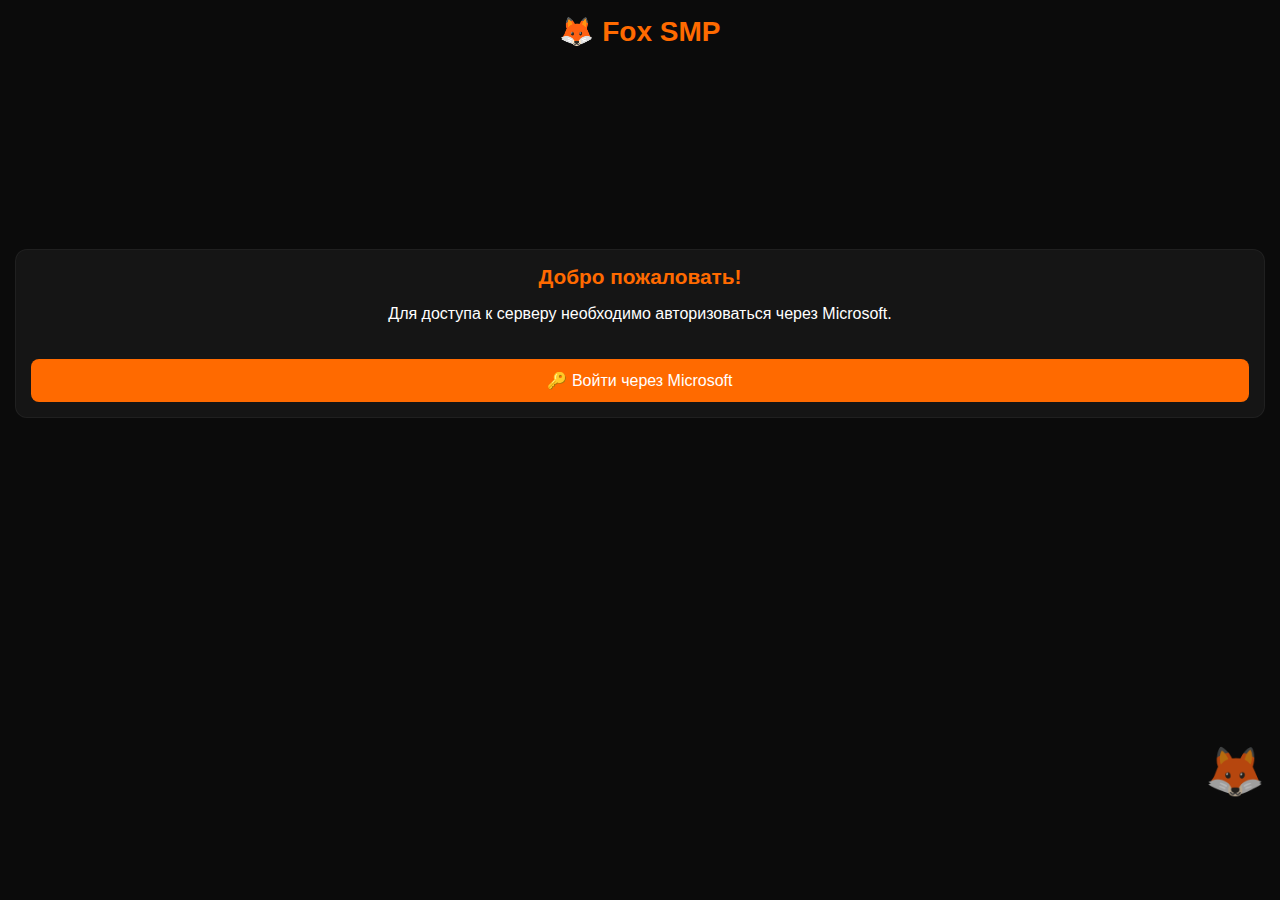
<file: index.html>
<!DOCTYPE html>
<html lang="ru">
<head>
    <meta charset="UTF-8">
    <meta name="viewport" content="width=device-width, initial-scale=1.0">
    <title>Fox SMP – Вход</title>
    <link rel="stylesheet" href="style.css">
    <script src="https://telegram.org/js/telegram-web-app.js" defer></script>
</head>
<body>
    <header>🦊 Fox SMP</header>

    <div class="container center">
        <div class="card" style="text-align: center;">
            <h2>Добро пожаловать!</h2>
            <p>Для доступа к серверу необходимо авторизоваться через Microsoft.</p>
            <button id="loginBtn" onclick="loginMicrosoft()" style="margin-top: 20px;">🔑 Войти через Microsoft</button>
        </div>
    </div>

    <div class="foxMascot">🦊</div>

    <script src="scripts.js" defer></script>
</body>
</html>
</file>
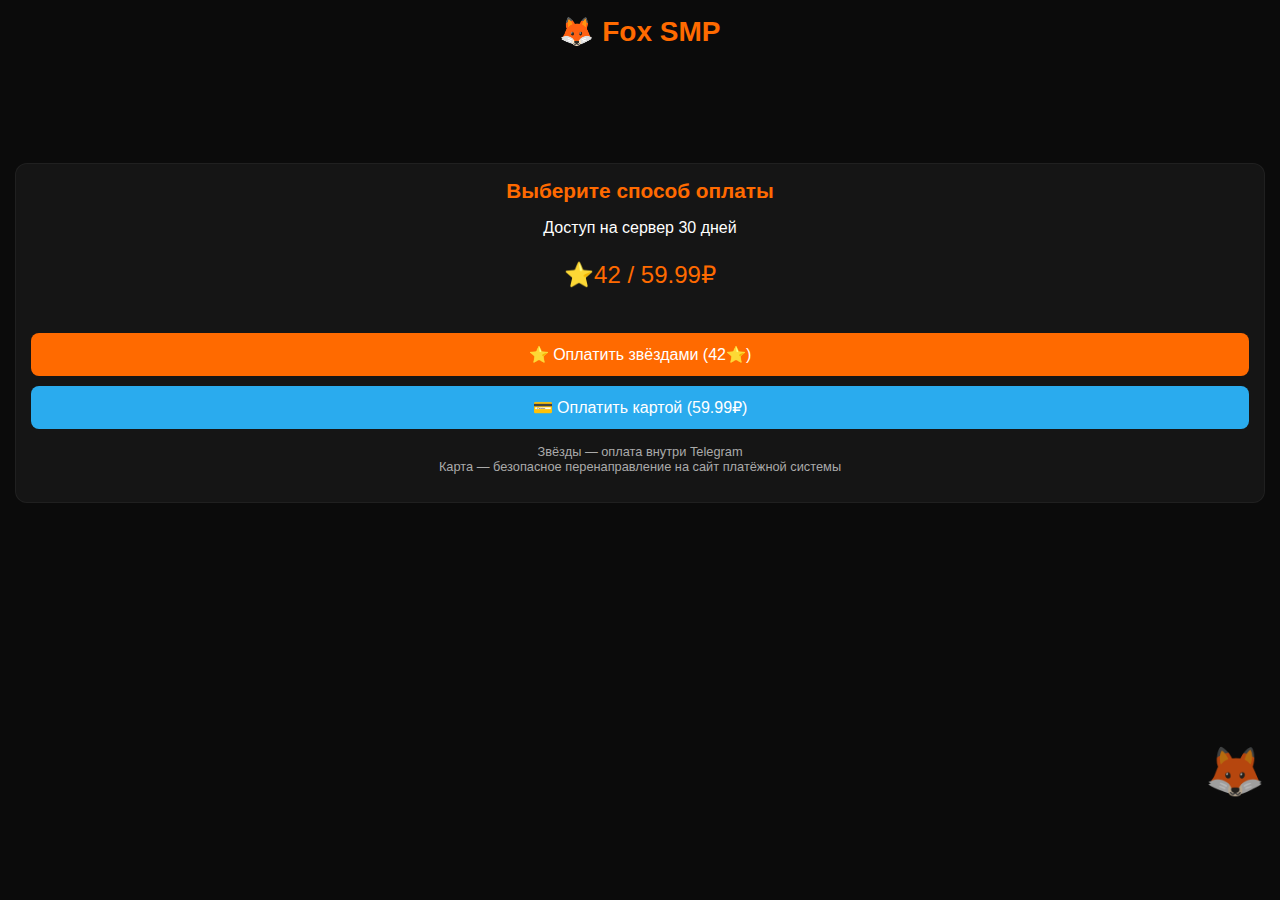
<file: payment.html>
<!DOCTYPE html>
<html lang="ru">
<head>
    <meta charset="UTF-8">
    <meta name="viewport" content="width=device-width, initial-scale=1.0">
    <title>Fox SMP – Оплата</title>
    <link rel="stylesheet" href="style.css">
    <script src="https://telegram.org/js/telegram-web-app.js" defer></script>
</head>
<body>
    <header>🦊 Fox SMP</header>

    <div class="container center">
        <div class="card" style="text-align: center;">
            <h2>Выберите способ оплаты</h2>
            <p>Доступ на сервер 30 дней</p>
            <p style="font-size: 24px; color: var(--link-color);">⭐42 / 59.99₽</p>
            
            <button onclick="processStarsPayment()" style="margin-top: 20px; background: #ff6a00;">
                ⭐ Оплатить звёздами (42⭐)
            </button>
            
            <button onclick="processRubPayment()" style="margin-top: 10px; background: #2AABEE;">
                💳 Оплатить картой (59.99₽)
            </button>

            <p style="margin-top: 15px; font-size: 0.8rem; color: var(--hint-color);">
                Звёзды — оплата внутри Telegram<br>
                Карта — безопасное перенаправление на сайт платёжной системы
            </p>
        </div>
    </div>

    <div class="foxMascot">🦊</div>

    <script src="scripts.js" defer></script>
</body>
</html>
</file>
<file: style.css>
:root {
    --bg-color: var(--tg-theme-bg-color, #0b0b0b);
    --text-color: var(--tg-theme-text-color, #fff);
    --hint-color: var(--tg-theme-hint-color, #aaa);
    --link-color: var(--tg-theme-link-color, #ff6a00);
    --btn-color: var(--tg-theme-button-color, #ff6a00);
    --btn-text: var(--tg-theme-button-text-color, #fff);
    --secondary-bg: var(--tg-theme-secondary-bg-color, #151515);
}

* {
    box-sizing: border-box;
}

body {
    margin: 0;
    background: var(--bg-color);
    color: var(--text-color);
    font-family: -apple-system, BlinkMacSystemFont, 'Segoe UI', Roboto, sans-serif;
    transition: background 0.3s;
}

header {
    text-align: center;
    font-size: 28px;
    padding: 15px;
    color: var(--link-color);
    font-weight: bold;
}

.container {
    padding: 15px 15px 90px;
}

.container.center {
    display: flex;
    flex-direction: column;
    justify-content: center;
    min-height: 70vh;
}

.card {
    background: var(--secondary-bg);
    padding: 15px;
    border-radius: 12px;
    margin-bottom: 15px;
    border: 1px solid rgba(255,255,255,0.05);
    transition: transform 0.2s;
}

.card:hover {
    transform: translateY(-2px);
}

.card-chart {
    max-height: 400px;
    overflow-y: auto;
}

h2 {
    color: var(--link-color);
    margin: 0 0 10px;
    font-size: 1.3rem;
}

button, .nav-link {
    width: 100%;
    padding: 12px;
    border: none;
    border-radius: 8px;
    background: var(--btn-color);
    color: var(--btn-text);
    font-size: 16px;
    font-weight: 500;
    margin-top: 8px;
    cursor: pointer;
    transition: opacity 0.2s, transform 0.1s;
    text-decoration: none;
    display: inline-block;
    text-align: center;
}

button:active, .nav-link:active {
    transform: scale(0.98);
    opacity: 0.9;
}

.player {
    display: flex;
    gap: 15px;
    align-items: center;
}

.player img {
    height: 100px;
    border-radius: 12px;
    background: rgba(255,255,255,0.1);
}

.statsGrid {
    display: grid;
    grid-template-columns: 1fr 1fr;
    gap: 10px;
    margin-top: 15px;
    font-size: 0.9rem;
}

.achievements {
    list-style: none;
    padding: 0;
    margin: 0;
}

.achievements li {
    padding: 6px 0;
    border-bottom: 1px solid rgba(255,255,255,0.1);
}

.done { color: #00ff88; }
.todo { color: #ff5555; }

.members div {
    padding: 8px 0;
    border-bottom: 1px solid rgba(255,255,255,0.1);
}

.chat {
    height: 250px;
    overflow-y: auto;
    background: rgba(0,0,0,0.3);
    padding: 12px;
    border-radius: 12px;
    font-size: 0.9rem;
    scroll-behavior: smooth;
}

.chat div {
    margin-bottom: 8px;
    word-break: break-word;
}

.chatInput {
    display: flex;
    gap: 8px;
    margin-top: 10px;
}

.chatInput input {
    flex: 1;
    padding: 12px;
    background: rgba(255,255,255,0.1);
    border: 1px solid rgba(255,255,255,0.2);
    color: var(--text-color);
    border-radius: 12px;
    font-size: 1rem;
}

.chatInput input:focus {
    outline: none;
    border-color: var(--link-color);
}

.chat-status {
    margin: 5px 0 0;
    font-size: 0.8rem;
    color: var(--hint-color);
}

.map {
    width: 100%;
    height: 200px;
    border: none;
    border-radius: 12px;
    background: #1e1e1e;
}

.nav {
    position: fixed;
    bottom: 0;
    width: 100%;
    background: var(--secondary-bg);
    display: flex;
    backdrop-filter: blur(10px);
    border-top: 1px solid rgba(255,255,255,0.1);
    z-index: 1000;
}

.nav .nav-link {
    flex: 1;
    background: none;
    color: var(--hint-color);
    font-size: 1.5rem;
    margin: 0;
    border-radius: 0;
    padding: 12px 0;
}

.nav .nav-link.nav-active {
    color: var(--link-color);
}

.foxMascot {
    position: fixed;
    right: 15px;
    bottom: 100px;
    font-size: 48px;
    animation: foxFloat 3s infinite ease-in-out;
    pointer-events: none;
    opacity: 0.7;
    z-index: 500;
}

@keyframes foxFloat {
    0%, 100% { transform: translateY(0); }
    50% { transform: translateY(-12px); }
}

.loader {
    border: 3px solid rgba(255,106,0,0.2);
    border-top: 3px solid var(--link-color);
    border-radius: 50%;
    width: 30px;
    height: 30px;
    animation: spin 1s linear infinite;
    margin: 10px auto;
}

@keyframes spin {
    0% { transform: rotate(0deg); }
    100% { transform: rotate(360deg); }
}

canvas {
    max-height: 200px;
    height: 200px;
    width: 100%;
    display: block;
}
</file>
